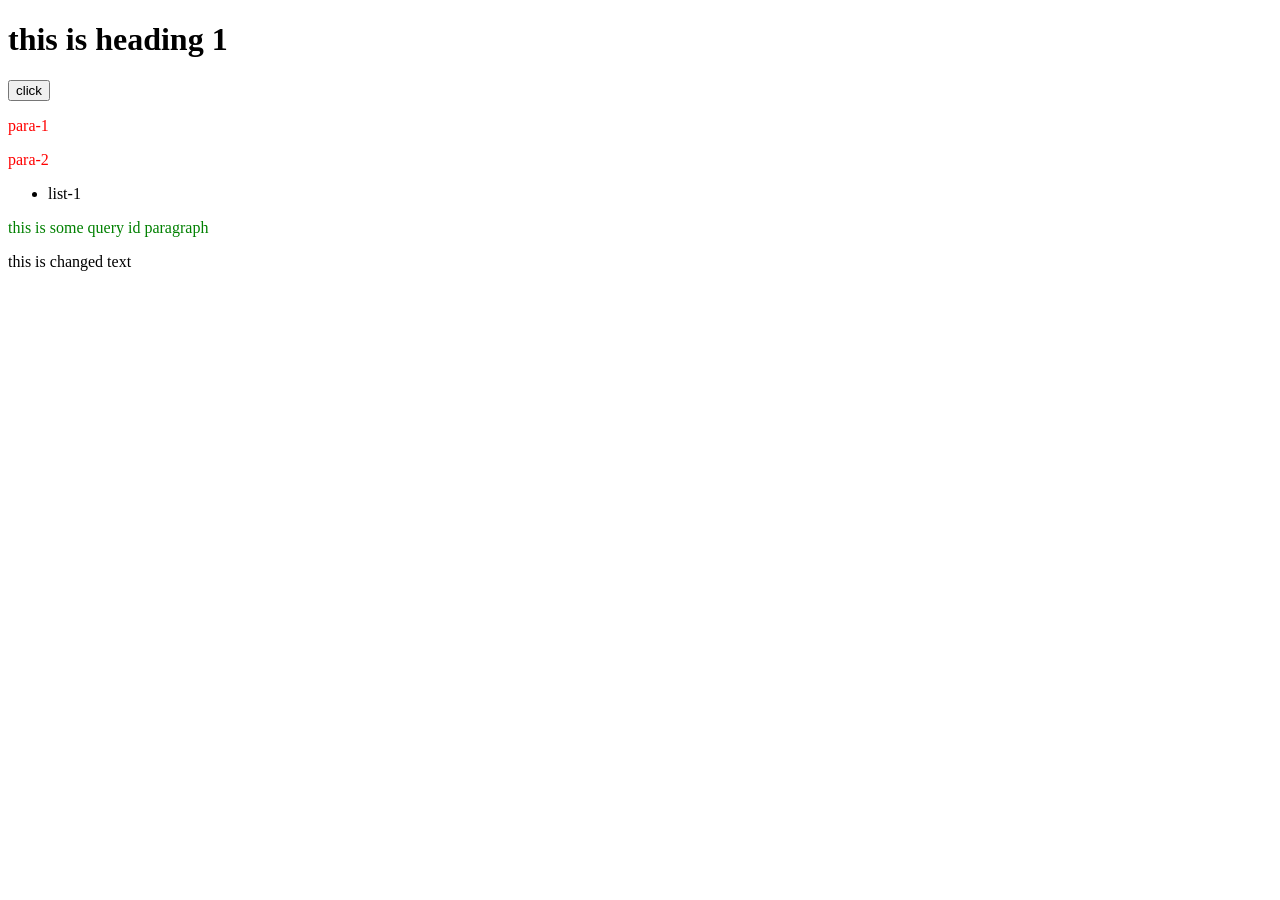
<file: 14_dom_manipulation/index.html>
<!doctype html>
<html lang="en">
  <head>
    <meta charset="UTF-8" />
    <meta name="viewport" content="width=device-width, initial-scale=1.0" />
    <title>Dom Manipulation</title>
  </head>
  <body>
    <h1 id="heading">this is heading 1</h1>

    <button id="btn">click</button>

    <p class="paragraph"></p>
    <p class="paragraph"></p>

    <ul>
      un Order List
    </ul>

    <p id="query">this is some query id paragraph</p>

    <p class="queryClass">this is some query class paragraph</p>

    <script src="./script.js"></script>
  </body>
</html>
</file>
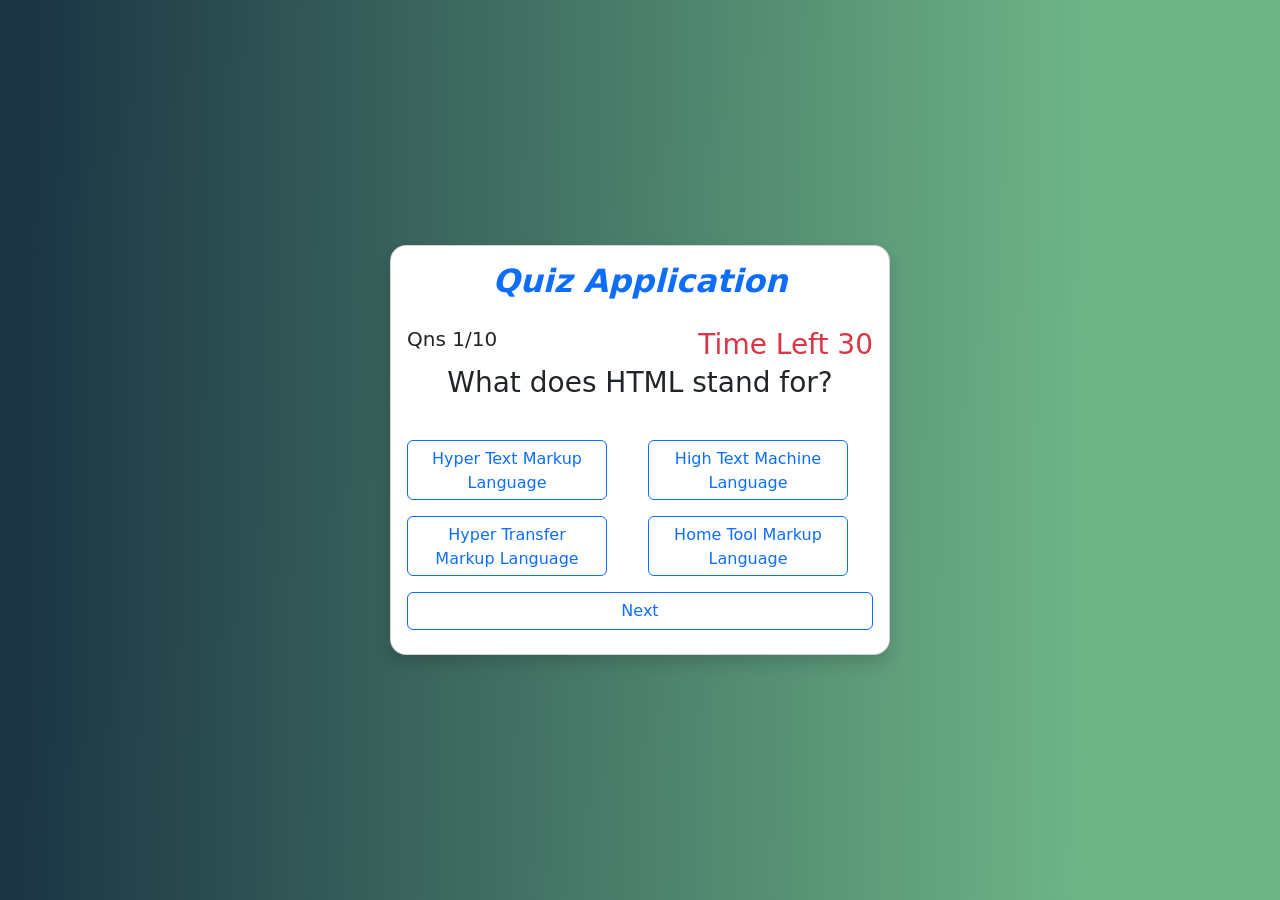
<file: 22_quiz_application/index.html>
<!doctype html>
<html lang="en">
  <head>
    <meta charset="utf-8" />
    <meta name="viewport" content="width=device-width, initial-scale=1" />
    <title>Quiz Application</title>
    <link
      href="https://cdn.jsdelivr.net/npm/bootstrap@5.3.8/dist/css/bootstrap.min.css"
      rel="stylesheet"
      integrity="sha384-sRIl4kxILFvY47J16cr9ZwB07vP4J8+LH7qKQnuqkuIAvNWLzeN8tE5YBujZqJLB"
      crossorigin="anonymous"
    />
    <link rel="stylesheet" href="style.css" />
  </head>
  <body>
    <div
      class="container d-flex justify-content-center align-items-center min-vh-100"
    >
      <div class="row">
        <div class="card shadow p-3 quiz-card rounded-4">
          <h2 class="fw-bold fst-italic text-center text-primary">
            Quiz Application
          </h2>
          <div class="d-flex justify-content-between mt-3">
            <span id="qnsNumber" class="fs-5">Question 1/10</span>
            <span id="timer" class="text-danger fs-3">30</span>
          </div>
          <h3 id="qns" class="text-center">
            quiz Question will be appeared here
          </h3>
          <div id="options" class="row mt-3 g-3"></div>
          <button
            id="nextBtn"
            onclick="nextQns()"
            class="btn btn-outline-primary mt-3 mb-2"
          >
            Next
          </button>
        
        </div>
      </div>
    </div>

    <script
      src="https://cdn.jsdelivr.net/npm/bootstrap@5.3.8/dist/js/bootstrap.bundle.min.js"
      integrity="sha384-FKyoEForCGlyvwx9Hj09JcYn3nv7wiPVlz7YYwJrWVcXK/BmnVDxM+D2scQbITxI"
      crossorigin="anonymous"
    ></script>
    <script src="./script.js"></script>
  </body>
</html>
</file>
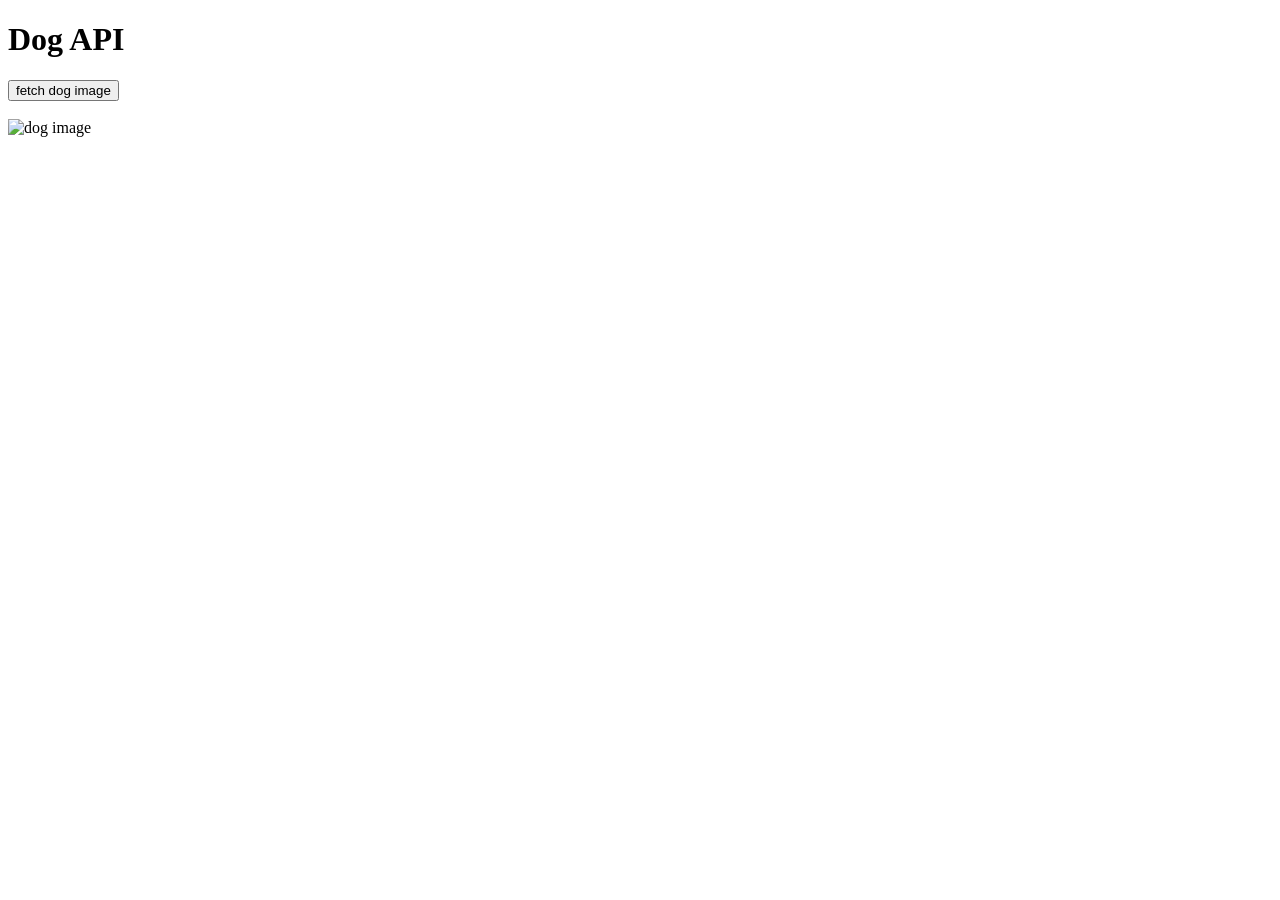
<file: 20_fetch_api/dog-api/index.html>
<!doctype html>
<html lang="en">
  <head>
    <meta charset="UTF-8" />
    <meta name="viewport" content="width=device-width, initial-scale=1.0" />
    <title>dog api</title>
  </head>
  <body>

    <h1>Dog API</h1>
    <button id="btn">fetch dog image</button>

    <br>
    <br>
    <img id="img" alt="dog image" />

    <script src="./script.js"></script>
  </body>
</html>
</file>
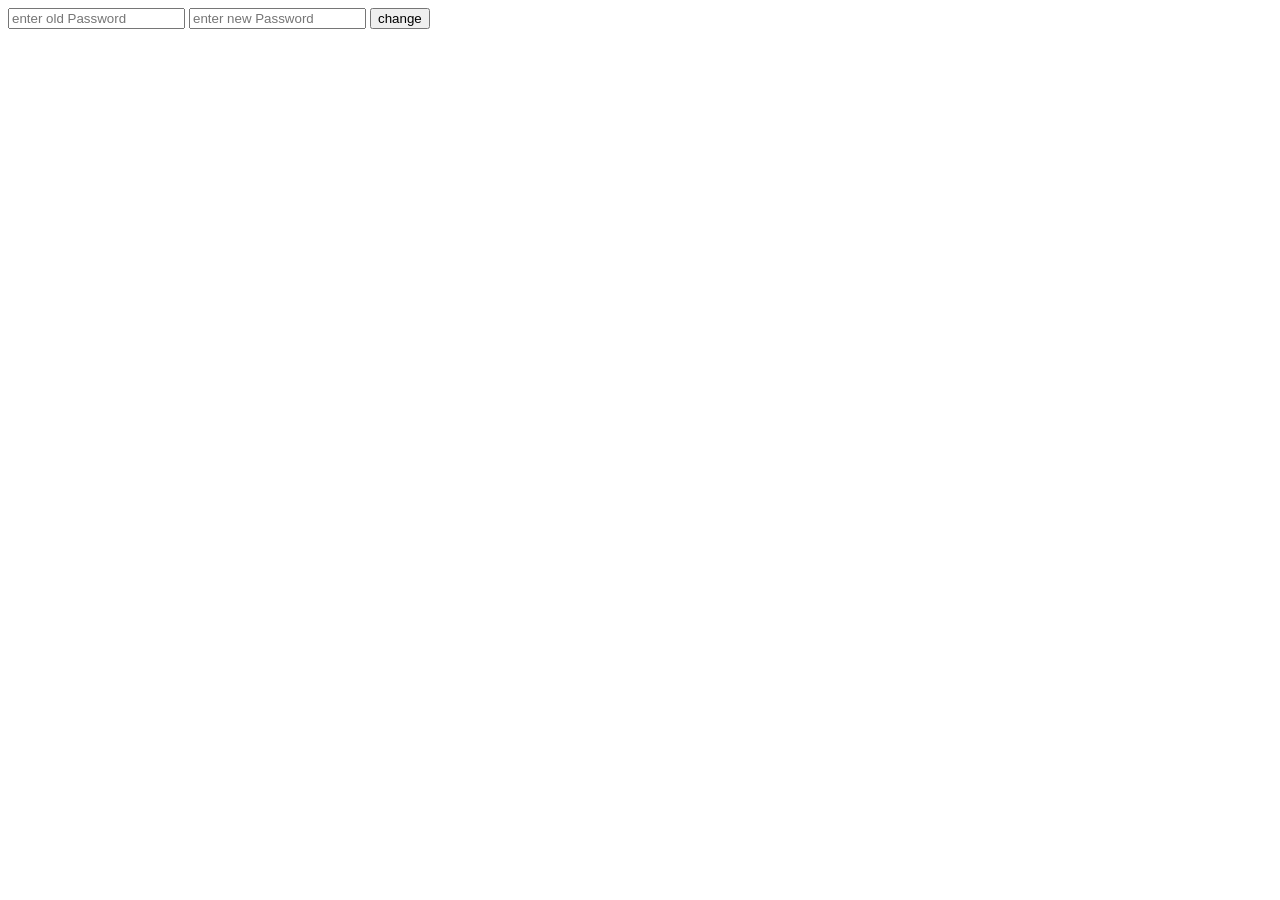
<file: 09_control_structure_examples/password.html>
<!doctype html>
<html lang="en">
  <head>
    <meta charset="UTF-8" />
    <meta name="viewport" content="width=device-width, initial-scale=1.0" />
    <title>Password</title>
  </head>
  <body>
    <div class="container">
      <form action="" id="form">
        <input
          type="text"
          id="oldPassword"
          minlength="6"
          required
          placeholder="enter old Password"
        />
        <input
          type="text"
          id="newPassword"
          minlength="6"
          required
          placeholder="enter new Password"
        />
        <button type="submit">change</button>
      </form>
    </div>

    <div id="status"></div>

    <script src="./password.js"></script>
  </body>
</html>
</file>
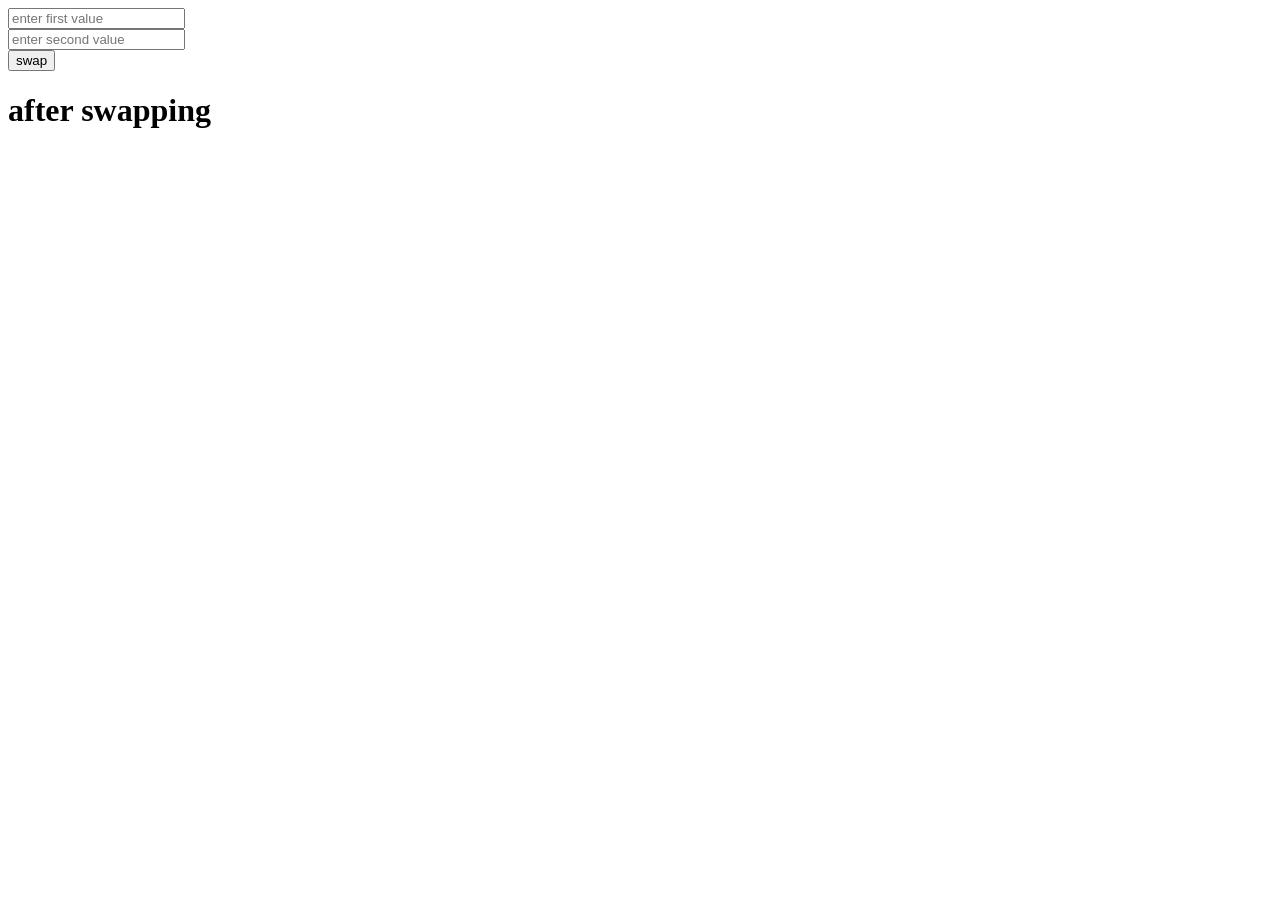
<file: 09_control_structure_examples/swapping.html>
<!doctype html>
<html lang="en">
  <head>
    <meta charset="UTF-8" />
    <meta name="viewport" content="width=device-width, initial-scale=1.0" />
    <title>swapping</title>
  </head>
  <body>
    <form id="form">
      <input
        type="text"
        placeholder="enter first value"
        required
        name="value1"
        id="value1"
      />
      <br />
      <input
        type="text"
        placeholder="enter second value"
        required
        name="value2"
        id="value2"
      />
      <br />
      <button type="submit">swap</button>
    </form>


    <h1>after swapping</h1>
    <div id="result1"></div>
    <div id="result2"></div>
    <script src="./swapping2.js"></script>
  </body>
</html>
</file>
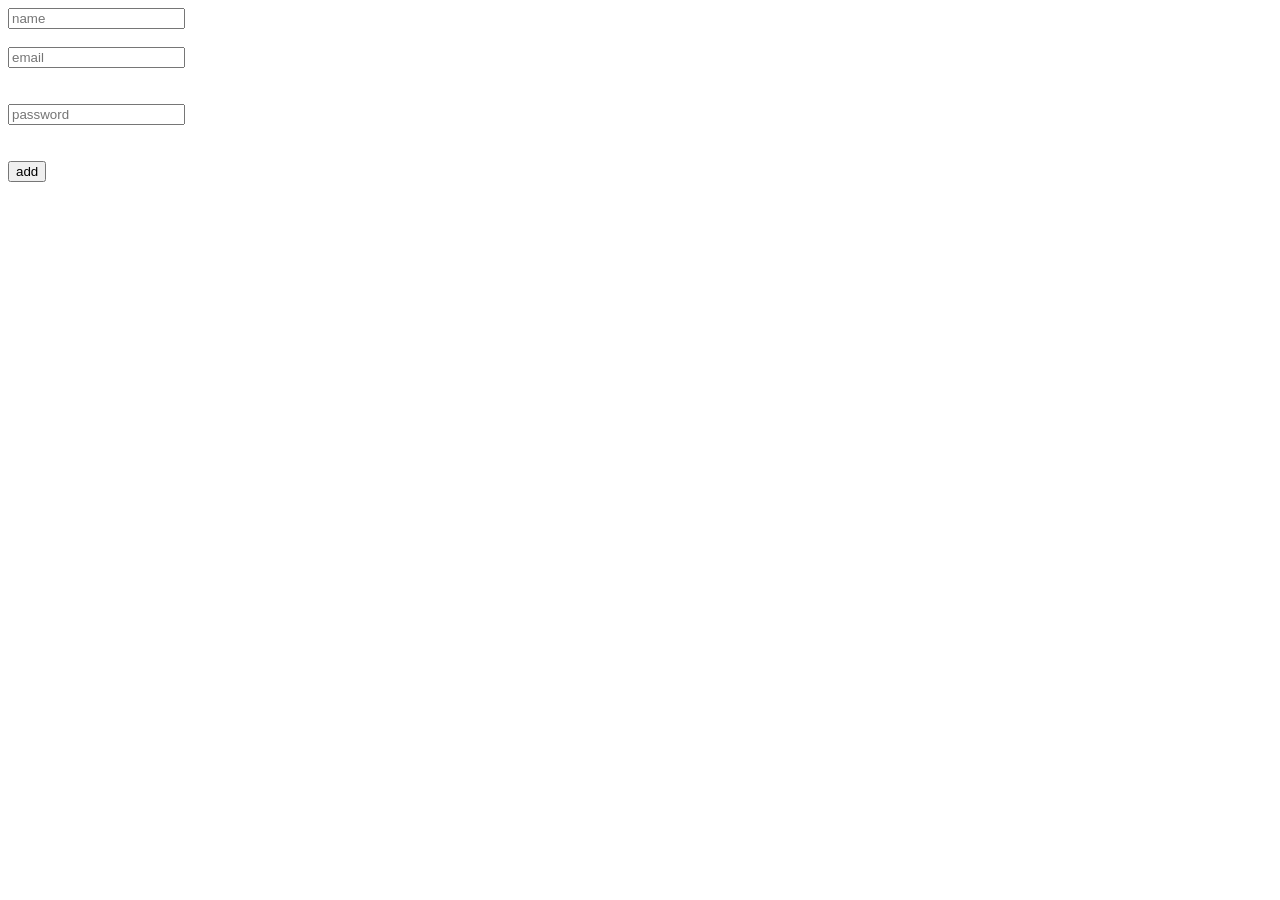
<file: 14_dom_manipulation/FormValidation.html>
<!doctype html>
<html lang="en">
  <head>
    <meta charset="UTF-8" />
    <meta name="viewport" content="width=device-width, initial-scale=1.0" />
    <title>Form</title>
  </head>
  <body>
    <form id="form">
      <input type="text" placeholder="name" name="name" id="name"  />
      <br />
      <br />
      <input
        type="email"
        placeholder="email"
        name="email"
        id="email"
      
      />
      <br />
      <br />
      <br />
      <input
        type="password"
        placeholder="password"
        name="password"
        id="password"
      
        minlength="6"
      />
      <br />
      <br />
      <br />
      <button type="submit">add</button>
    </form>

    <p id="alert" style="color: red"></p>

    <script src="./validation.js"></script>
  </body>
</html>
</file>
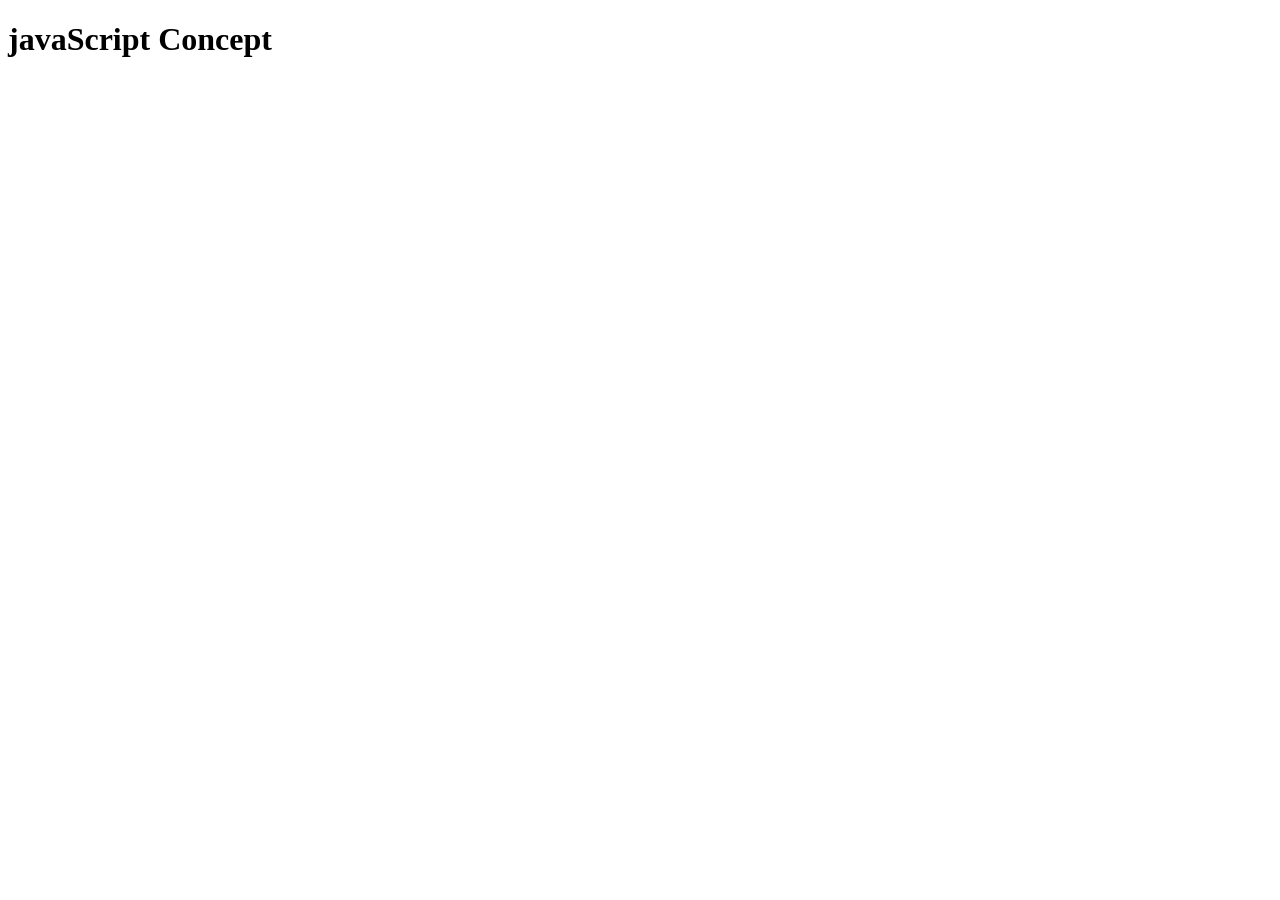
<file: 24_concept/01_code_execution/01.index.html>
<!doctype html>
<html lang="en">
  <head>
    <meta charset="UTF-8" />
    <meta name="viewport" content="width=device-width, initial-scale=1.0" />
    <title>Document</title>
  </head>
  <body>
    <h1>javaScript Concept</h1>

    <script src="./script.js"></script>
  </body>
</html>
</file>
<file: 22_quiz_application/style.css>
* {
  margin: 0;
  padding: 0;
  box-sizing: border-box;
}

body {
  background-image: linear-gradient(
    90.8deg,
    rgba(27, 53, 68, 1) 2.2%,
    rgba(110, 180, 135, 1) 84%
  );
}

.quiz-card {
  width: 500px;
}
.option-btn {
  width: 200px;
  height: 60px;
}
</file>
